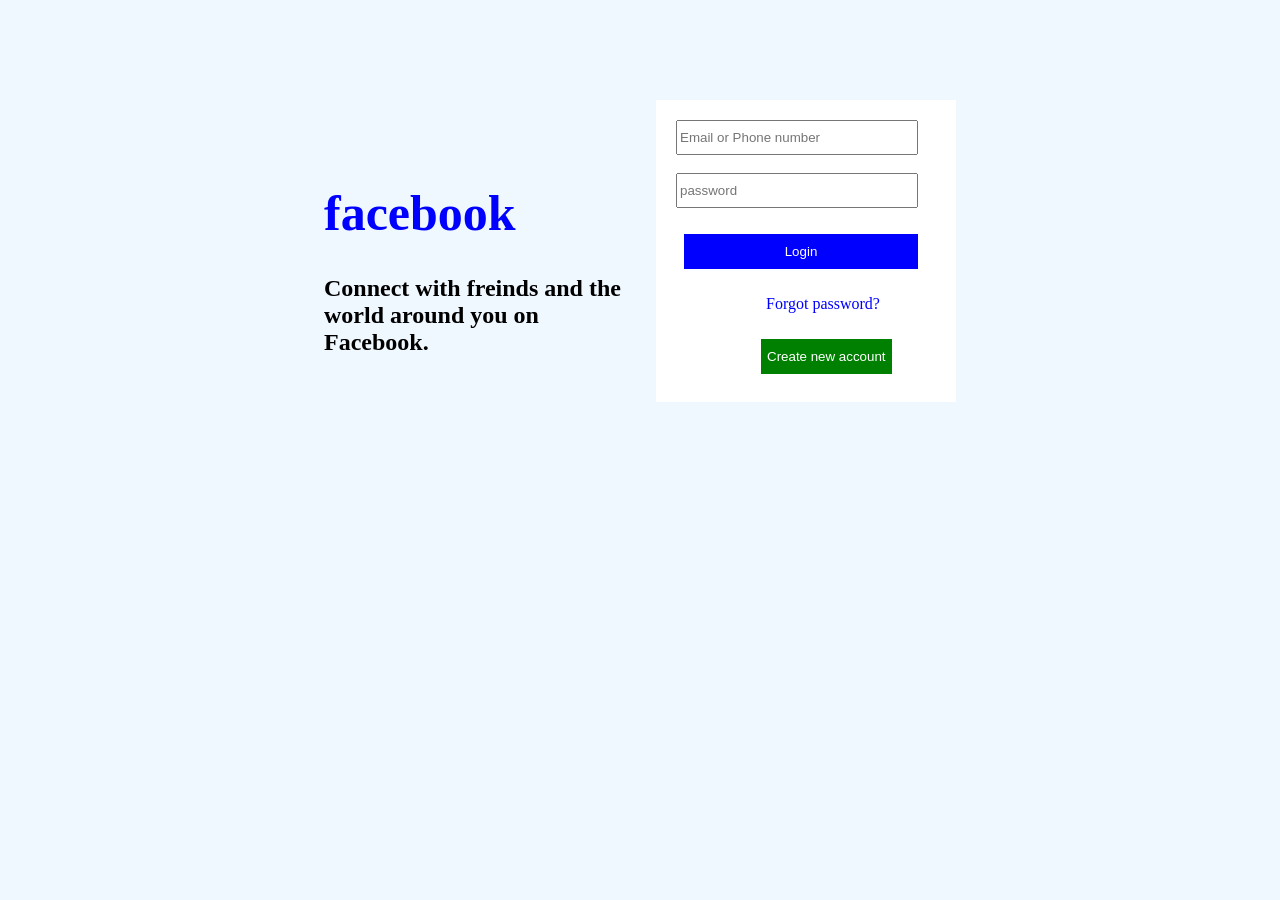
<file: index.html>
<!DOCTYPE html>
<html lang="en">
<head>
    <meta charset="UTF-8">
    <meta name="viewport" content="width=device-width, initial-scale=1.0">
    <title>Document</title>
    <link rel="stylesheet" href="style.css">
  </head>
<body>
    <div class="main">
        <div class="text">
            <h1>facebook</h1>
            <h2>Connect with freinds and the world around you on Facebook.</h2>
        </div>
        <div class="login">
            <div>
               <input type="text" placeholder="Email or Phone number"><br><br>
               <input type="password" name="" id="" placeholder="password"><br><br>
               <button id="blue">Login</button><br><br>
               <a href="">Forgot password?</a><br><br>
               <button id="green">Create new account</button>
            </div>
        </div>
    </div>
</body>
</html>
</file>
<file: style.css>
.main{
    display: flex;
    justify-content: space-between;
    width: 50%;
    margin: auto;
    margin-top: 100px;
    gap: 20px;
   
   
}
.text{
    
    margin-top: 50px;
    width: 60%;
    
}
.login{
    border: 1px solid black;
    width: 50%;
    padding: 20px;
   border-style: none;
   background-color: white;
}
h1{
    color: blue;
}
h2{
    color: black;
}
#blue{
    width: 90% ;
    background-color: blue;
    color: white;
    margin: 8px;
    padding-top: 10px;
    padding-bottom: 10px;
    border-style: none;
}
#green{
    background-color: green;
    color: white;
     padding-top: 10px;
    padding-bottom: 10px;
    margin: 8px;
    border-style: none;
    margin-left: 85px ;
}
a{
    color: blue;
    text-decoration: none;
  margin-left: 90px;
   
}
input{
    padding-top: 8px;
    padding-bottom: 8px;
    width: 90%;
}

body{
    background-color: aliceblue;
}
h1{
  font-size: 50px ;
}
</file>
